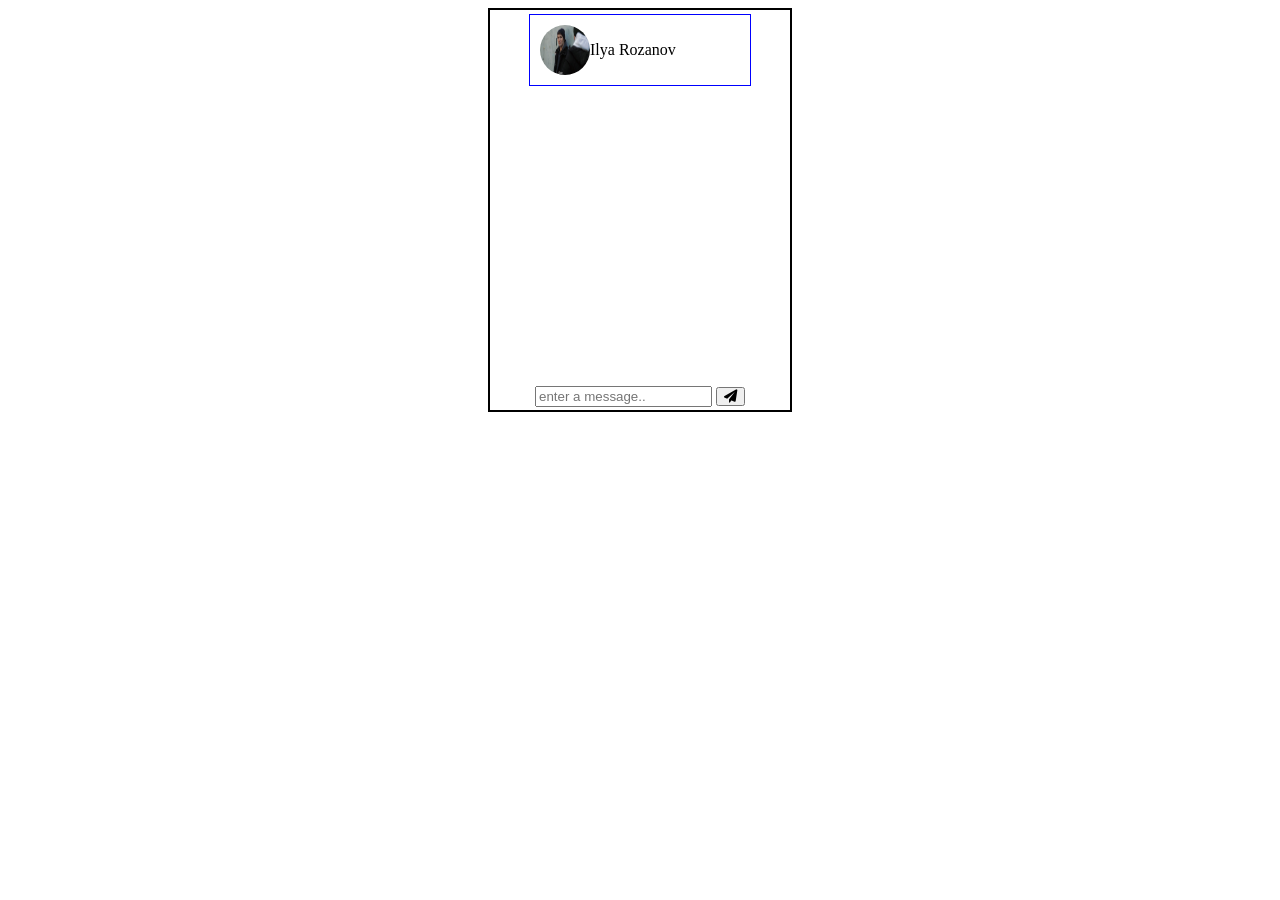
<file: Experiment 3/index.html>
<!-- Write a program to build a Chat module using HTML CSS and
JavaScript. -->
<!DOCTYPE html>
<html lang="en">
<head>
    <meta charset="UTF-8">
    <meta name="viewport" content="width=device-width, initial-scale=1.0">
    <link rel="stylesheet" href="https://cdnjs.cloudflare.com/ajax/libs/font-awesome/6.0.0/css/all.min.css">
    <title>Chat Module</title>
    <link rel="stylesheet" href="style.css">
</head>
<body>
    <div class="chat-box" id="box">
        <div class="profile">
            <img src="ilya.jpeg" alt="" id="image" width="50px" height="50px">
            <p id="ilya">Ilya Rozanov</p>
        </div>

        <div class="chat-field">
            <input type="text" name="" id="message" placeholder="enter a message..">
            <button class="fa-solid fa-paper-plane" id="send"></button>
        </div>
    </div>
</body>
</html>
</file>
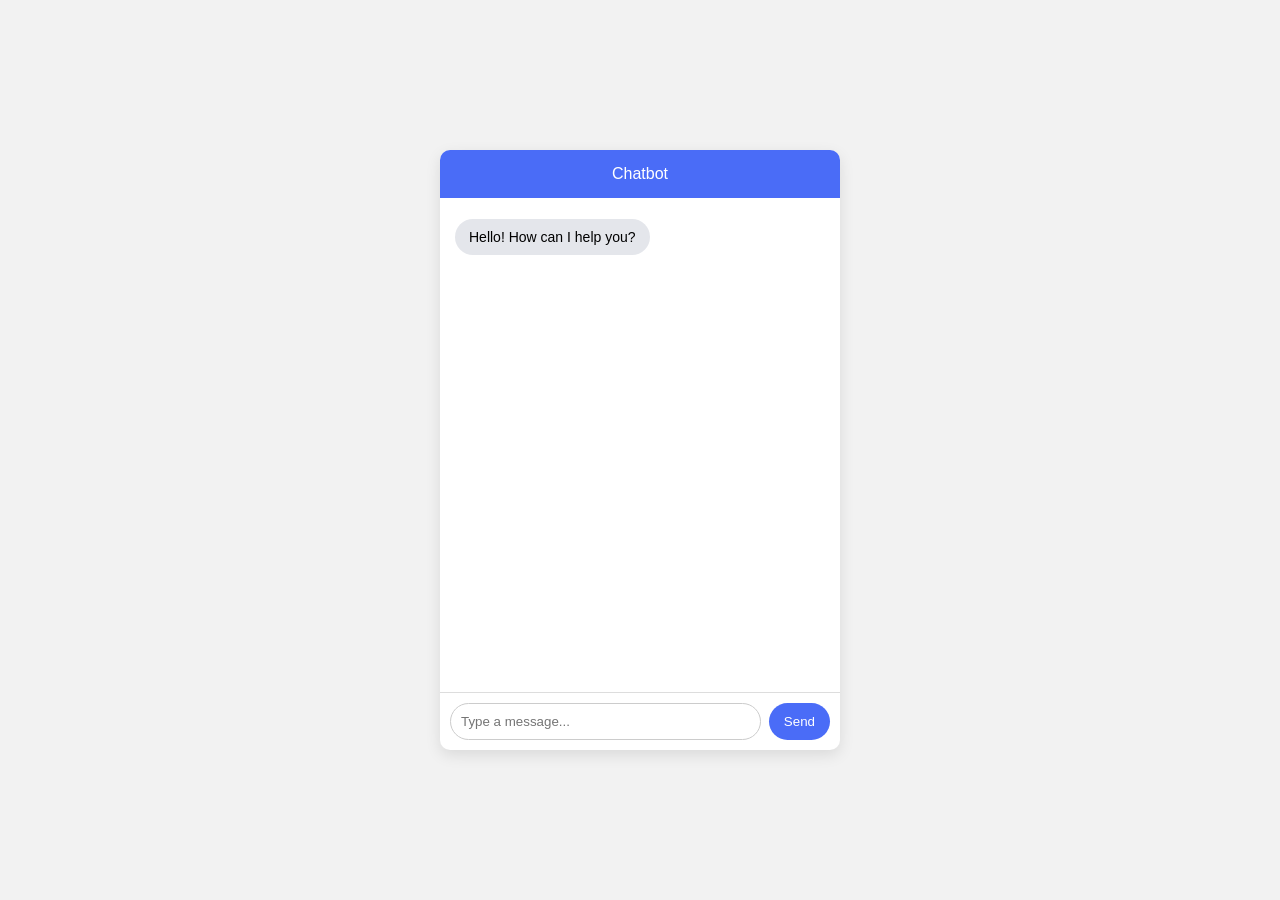
<file: experiment 5/index.html>
<!DOCTYPE html>
<html lang="en">

<head>
    <meta charset="UTF-8">
    <title>Chatbot UI</title>
    <meta name="viewport" content="width=device-width, initial-scale=1.0">
    <link rel="stylesheet" href="style.css">
</head>

<body>

    <div class="chat-container">

        <div class="chat-header">
            Chatbot
        </div>

        <div class="chat-box" id="chatBox">
            <div class="bot-message">Hello! How can I help you?</div>
        </div>

        <div class="chat-input">
            <input type="text" id="userInput" placeholder="Type a message...">
            <button onclick="sendMessage()">Send</button>
        </div>

    </div>

    <script>
        function sendMessage() {
            let input = document.getElementById("userInput");
            let message = input.value.trim();
            let chatBox = document.getElementById("chatBox");

            if (message !== "") {
                let userMsg = document.createElement("div");
                userMsg.className = "user-message";
                userMsg.innerText = message;
                chatBox.appendChild(userMsg);

                input.value = "";
                chatBox.scrollTop = chatBox.scrollHeight;

                setTimeout(() => {
                    let botMsg = document.createElement("div");
                    botMsg.className = "bot-message";
                    botMsg.innerText = "I'm just a demo bot!";
                    chatBox.appendChild(botMsg);
                    chatBox.scrollTop = chatBox.scrollHeight;
                }, 500);
            }
        }

        document.getElementById("userInput").addEventListener("keypress", function (e) {
            if (e.key === "Enter") {
                sendMessage();
            }
        });
    </script>


</body>

</html>
</file>
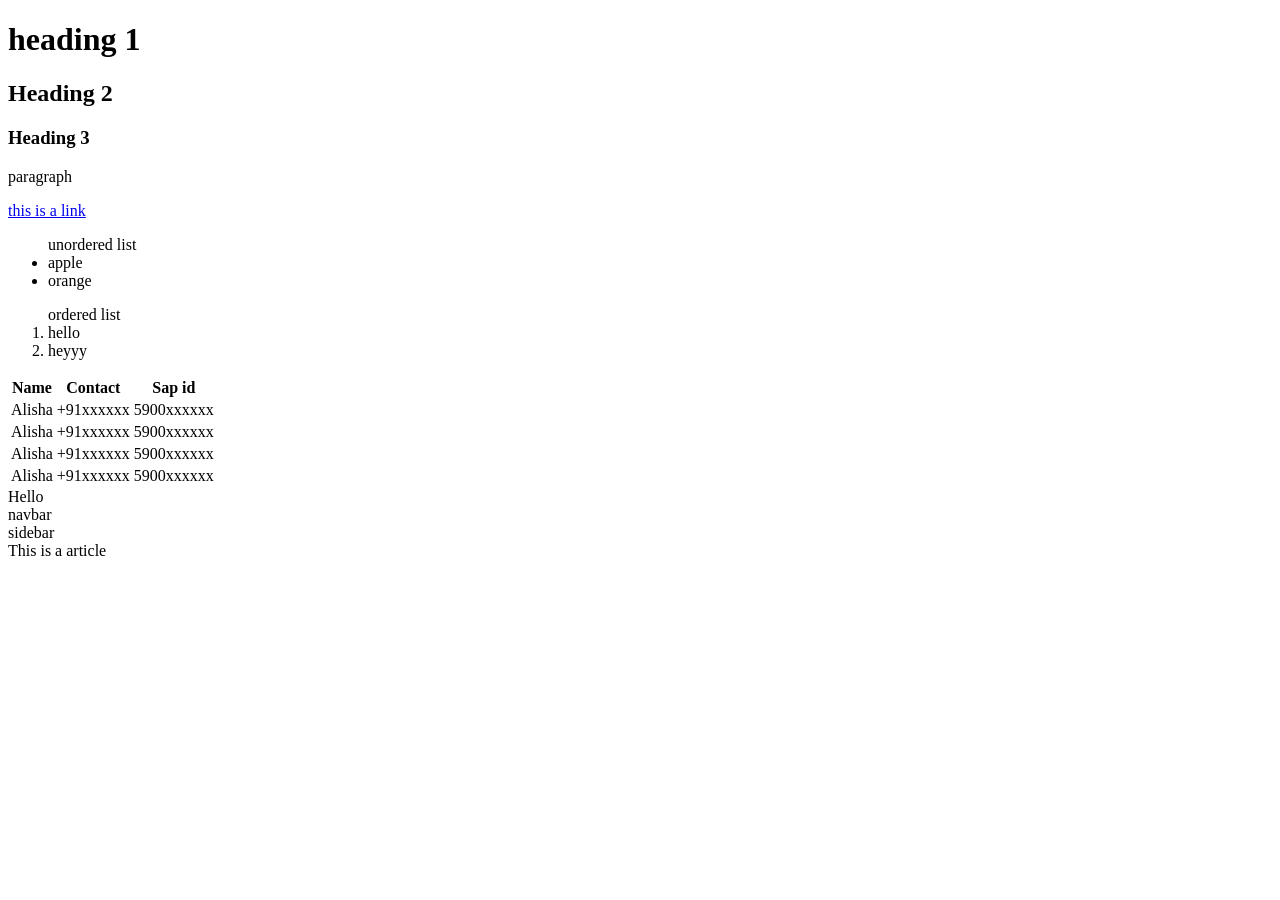
<file: Practice/index.html>
<!DOCTYPE html>
<html lang="en">
<head>
    <meta charset="UTF-8">
    <meta name="viewport" content="width=device-width, initial-scale=1.0">
    <title>Document</title>
</head>
<body>
    <div>
        <h1>heading 1</h1>
        <h2>Heading 2</h2>
        <h3>Heading 3</h3>
        <p>paragraph</p>
        <a href="https://www.google.com" src="">this is a link</a>
        <ul>unordered list
            <li>apple</li>
            <li>orange</li>
        </ul>
        <ol>ordered list
           <li>hello</li>
           <li>heyyy</li>
        </ol>
        <table>
            <tr>
                <th>Name</th>
                <th>Contact</th>
                <th>Sap id</th>
            </tr>
            <tr>
                <td>Alisha</td>
                <td>+91xxxxxx</td>
                <td>5900xxxxxx</td>
            </tr>

            <tr>
                <td>Alisha</td>
                <td>+91xxxxxx</td>
                <td>5900xxxxxx</td>
            </tr>

            <tr>
                <td>Alisha</td>
                <td>+91xxxxxx</td>
                <td>5900xxxxxx</td>
            </tr>

            <tr>
                <td>Alisha</td>
                <td>+91xxxxxx</td>
                <td>5900xxxxxx</td>
            </tr>
        </table>

        <!-- semantic tags -->
         <header>Hello</header>
         <nav>navbar</nav>
         <aside>
            sidebar
         </aside>
         <article>
            This is a article
         </article>
         
    </div>
</body>
</html>
</file>
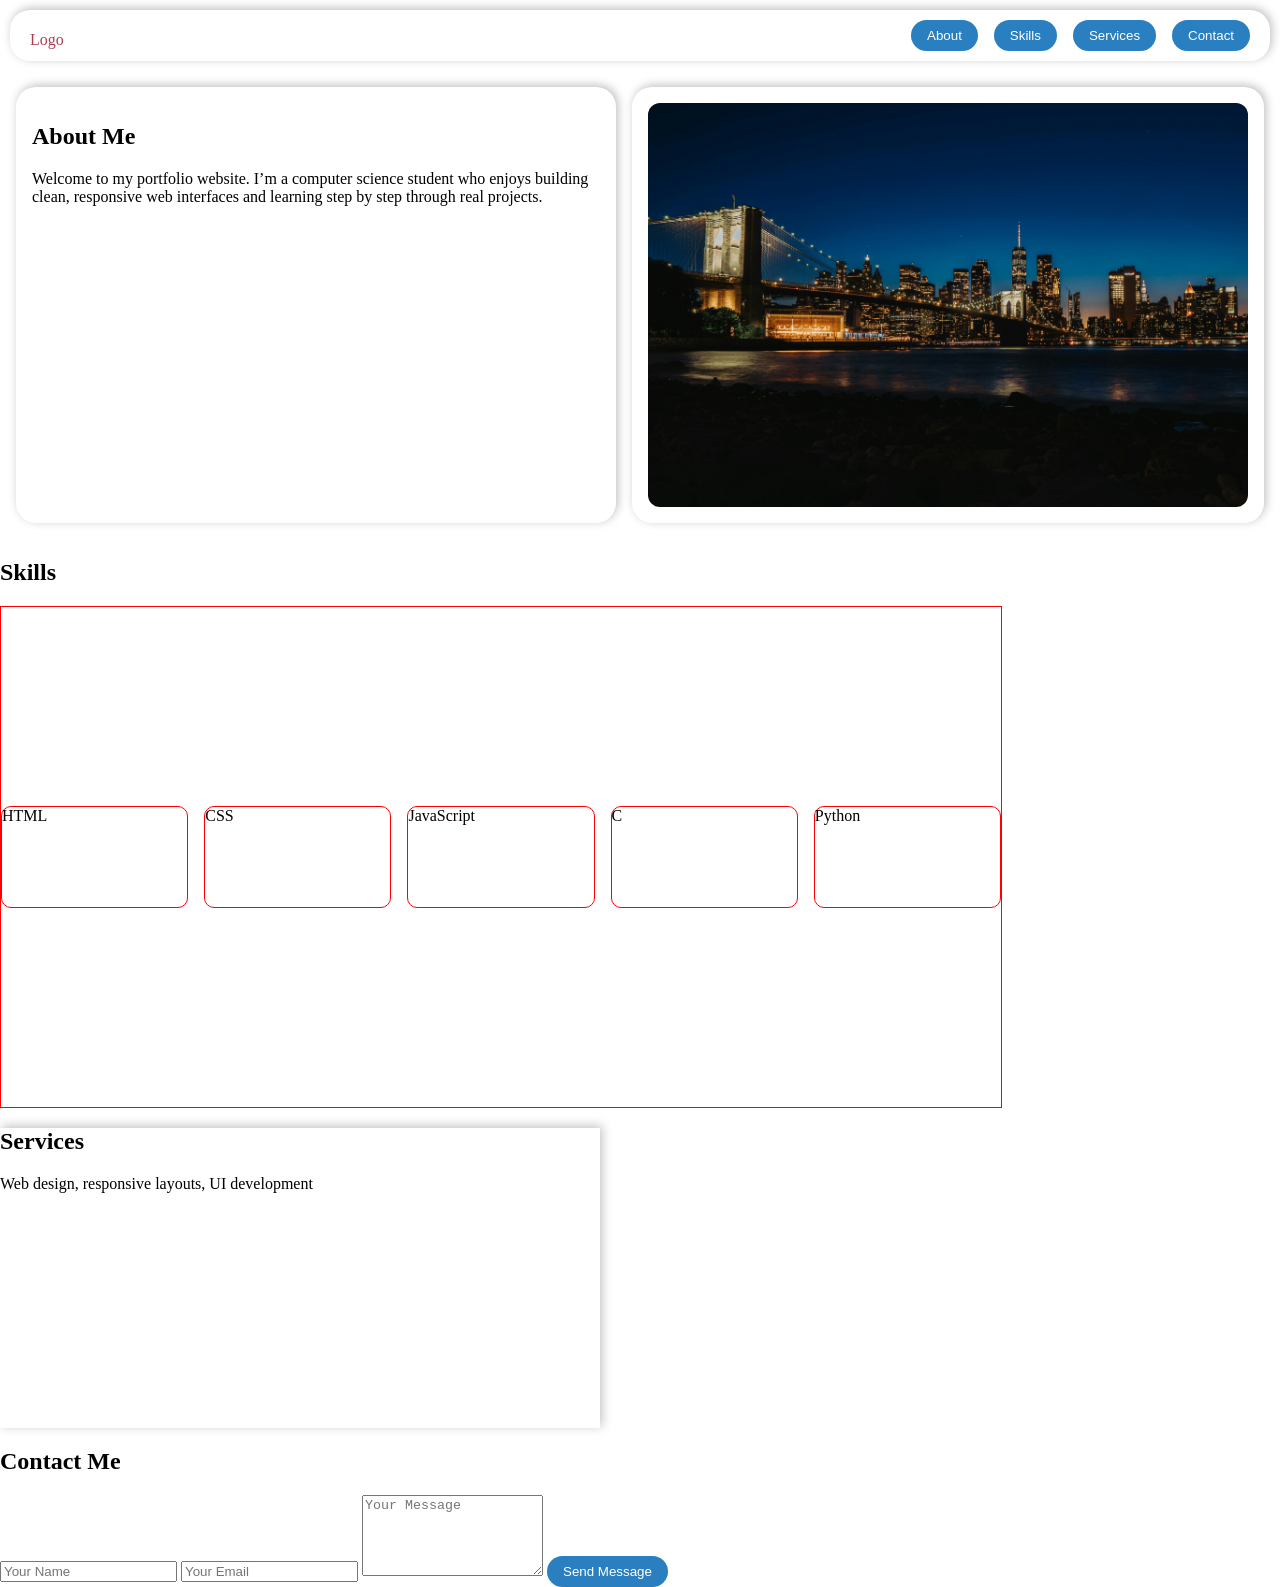
<file: Lab/Experiment 3/index.html>
<!DOCTYPE html>
<html lang="en">
<head>
  <meta charset="UTF-8">
  <meta name="viewport" content="width=device-width, initial-scale=1.0">
  <title>My portfolio</title>
  <link rel="stylesheet" href="style.css">
</head>

<body>

  <nav>
    <div id="logo">Logo</div>

    <input type="checkbox" id="menu-toggle">
    <label for="menu-toggle" class="hamburger">☰</label>

    <div id="nav-buttons">
      <a href="#about"><button>About</button></a>
      <a href="#skills"><button>Skills</button></a>
      <a href="#services"><button>Services</button></a>
      <a href="#contact"><button>Contact</button></a>
    </div>
  </nav>

  <div id="content">
    <div class="content" id="about">
      <h2>About Me</h2>
      <p>
        Welcome to my portfolio website. I’m a computer science student who enjoys
        building clean, responsive web interfaces and learning step by step
        through real projects.
      </p>
    </div>

    <div class="content" id="image">
      <img src="image.jpg" alt="Profile image">
    </div>
  </div>


  <div id="skills" class="skillcontent">
    <h2>Skills</h2>
  <div class="skills">
    <div class="skill-box">HTML</div>
    <div class="skill-box">CSS</div>
    <div class="skill-box">JavaScript</div>
    <div class="skill-box">C</div>
    <div class="skill-box">Python</div>
  </div>
</div>

  <div id="services" class="content">
    <h2>Services</h2>
    <p>Web design, responsive layouts, UI development</p>
  </div>

  <div id="contact" class="contact">
  <h2>Contact Me</h2>

  <form class="contact-form">
    <input type="text" placeholder="Your Name" required>
    <input type="email" placeholder="Your Email" required>
    <textarea placeholder="Your Message" rows="5" required></textarea>
    <button type="submit">Send Message</button>
  </form>
</div>

</body>
</html>
</file>
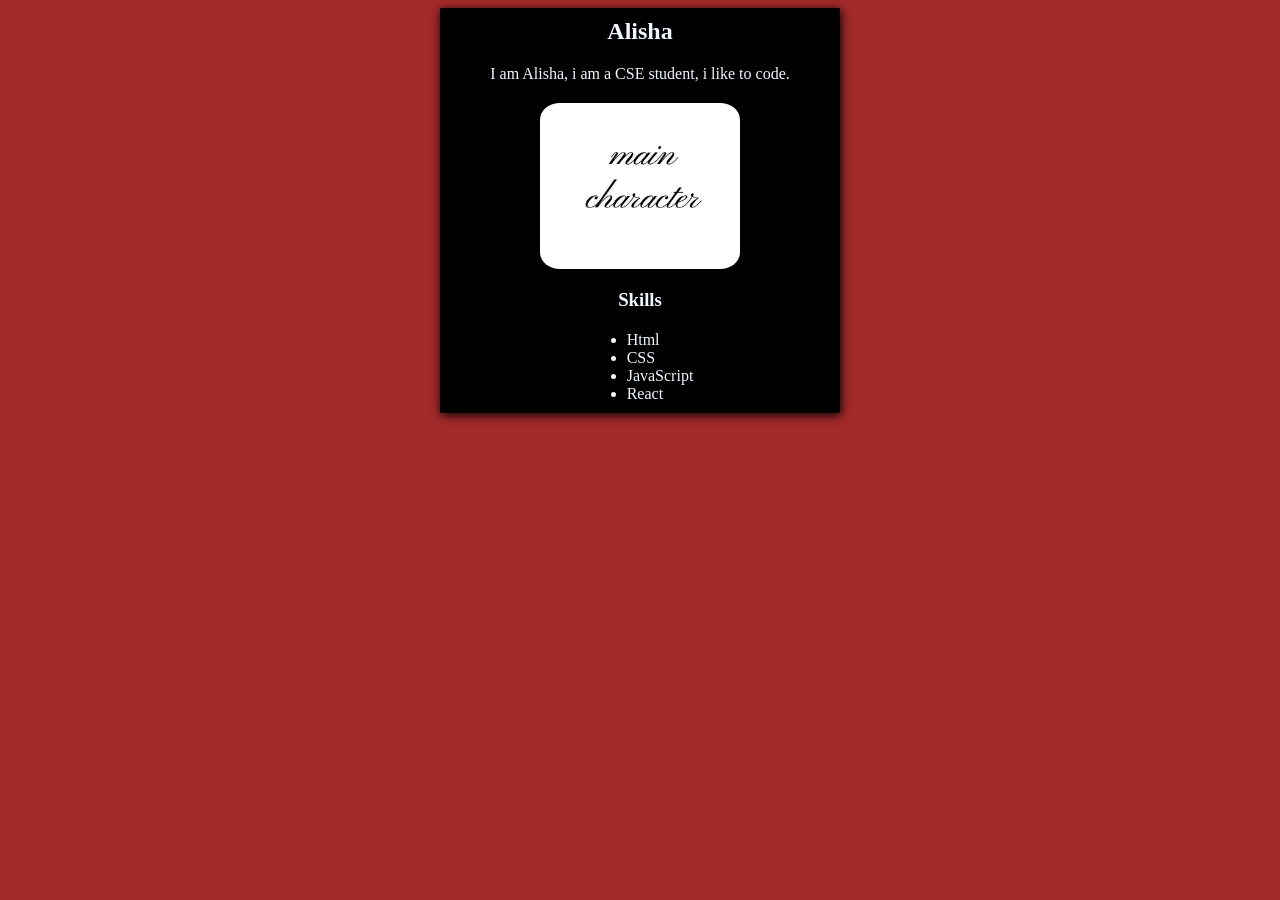
<file: Practice/task1.html>
<!DOCTYPE html>
<html lang="en">
<head>
    <meta charset="UTF-8">
    <meta name="viewport" content="width=device-width, initial-scale=1.0">
    <title>Task 1: Basic Profile page</title>
     <style>
        body{
            background-color: brown;
            color: aliceblue;
            display: flex;
            justify-content: center;
            align-items: center;
        }
        #task1{
            display: flex;
            flex-direction: column;
            justify-content: center;
            align-items: center;
            width: 400px;
            box-shadow: 1px 2px 10px black;
            background-color: black;
        }
        #task1 > *{
            margin: 10px;
        }
        img{
            border-radius: 10%;
        }

     </style>
</head>
<body>
    <section id="task1">
    <h1>Alisha</h1>
    <p>I am Alisha, i am a CSE student, i like to code.</p>
    <img src="main.jpeg" alt="picture" width="200px">
    <h3>Skills</h3>
    <ul>
        <li>Html</li>
        <li>CSS</li>
        <li>JavaScript</li>
        <li>React</li>
    </ul>
    </section>
</body>
</html>
</file>
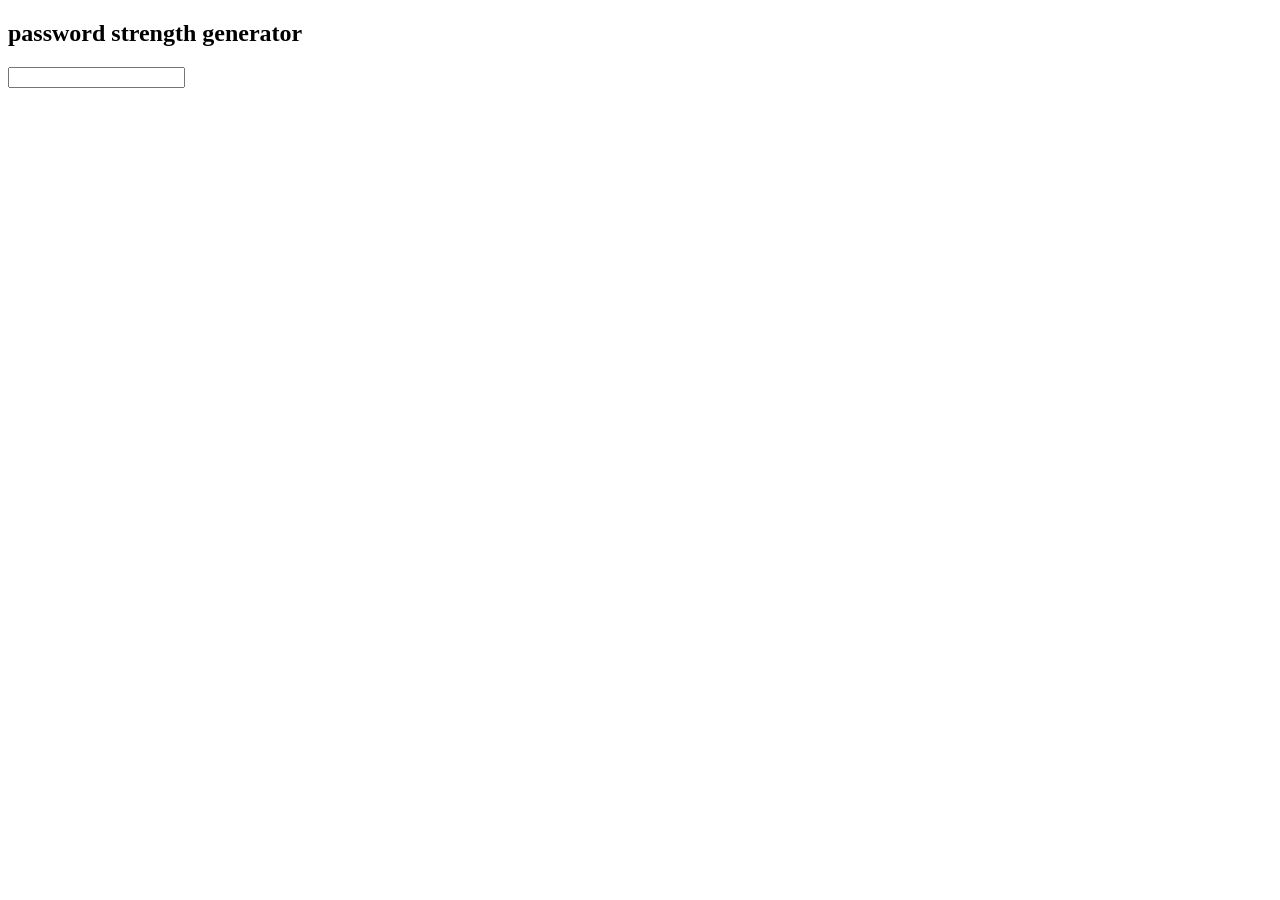
<file: experiment 7/password generator/psc.html>
<!DOCTYPE html>
<html lang="en">
<head>
    <meta charset="UTF-8">
    <meta name="viewport" content="width=device-width, initial-scale=1.0">
    <title>password generator </title>
</head>
<body>
    <div class="containr">
        <h2>password strength generator</h2>
        <input type="password" name="" id="">
        <div id="strengthmessage"></div>
    </div>
    

    <script>
        $(document).ready(function(){
            $("#password").keyup(function(){
                let password.length
            })

            
        })
    </script>
</body>
</html>
</file>
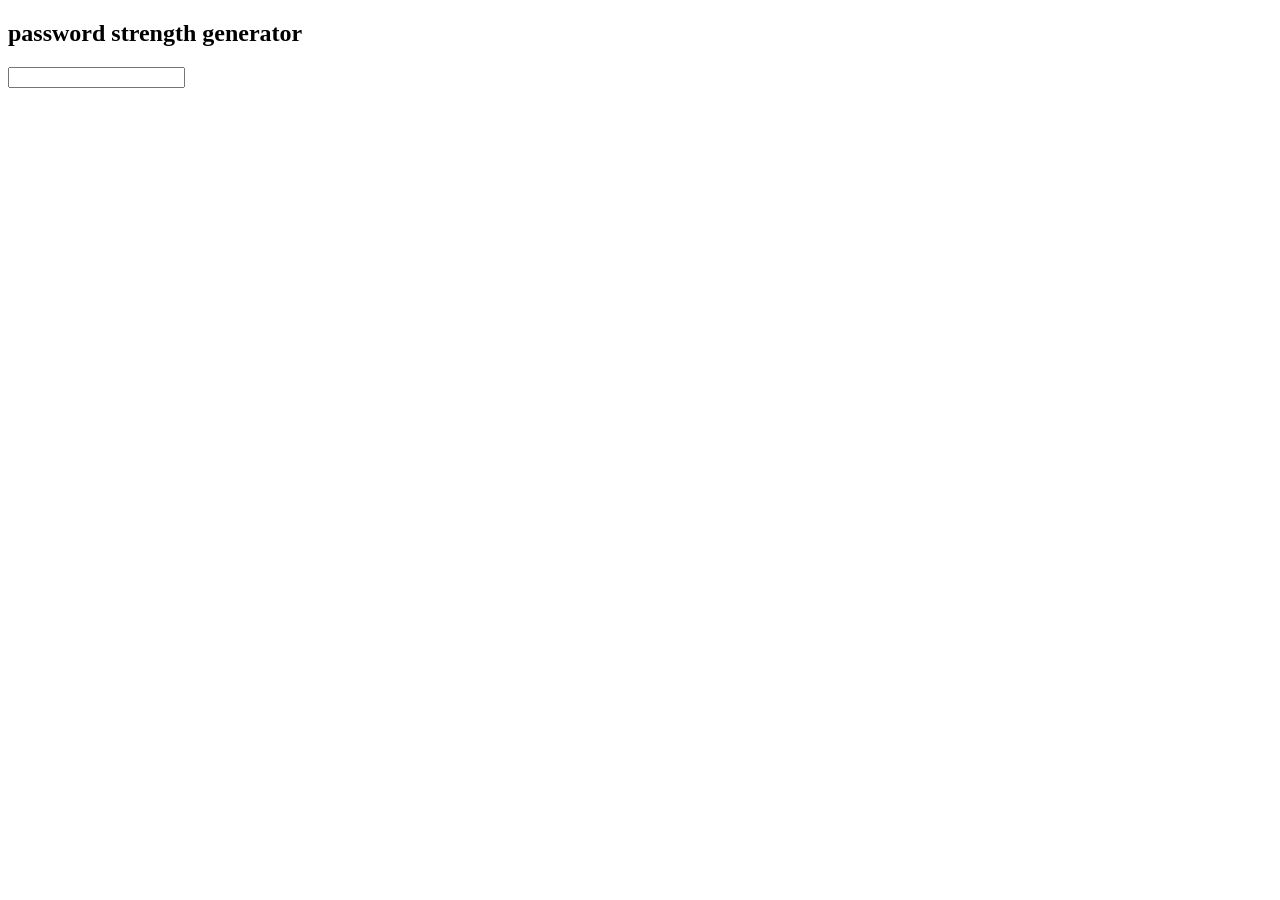
<file: experiment 7/password generator/psc2.html>
<!DOCTYPE html>
<html lang="en">
<head>
    <meta charset="UTF-8">
    <meta name="viewport" content="width=device-width, initial-scale=1.0">
    <title>password checker with bar</title>
</head>
<body>
     <div class="containr">
        <h2>password strength generator</h2>
        <input type="password" name="" id="">
        <div id="strengthmessage"></div>
    </div>

    <script>
        let percent = strength/
    </script>
</body>
</html>
</file>
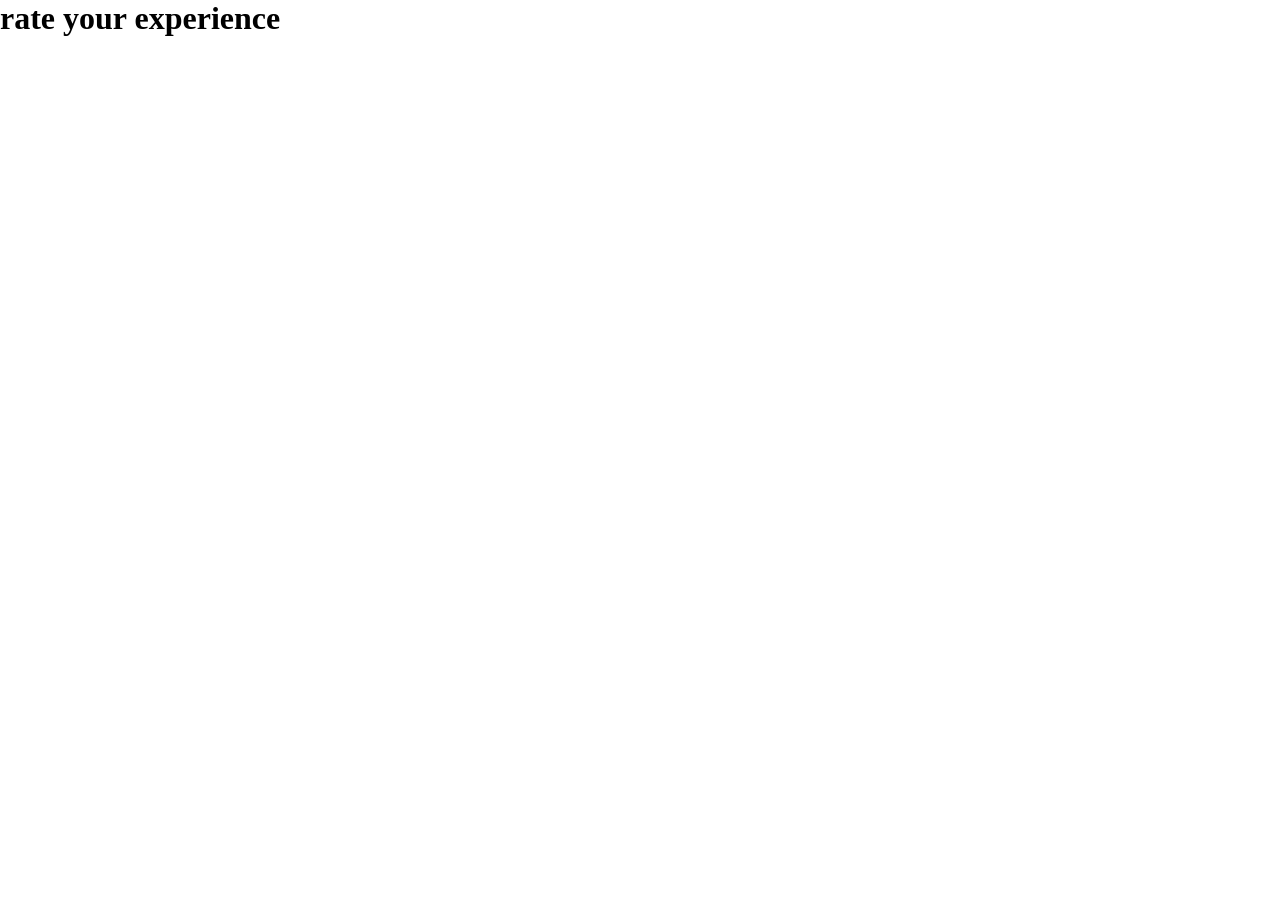
<file: experiment 7/star rating checker/star_rating.html>
<!DOCTYPE html>
<html lang="en">
<head>
    <meta charset="UTF-8">
    <meta name="viewport" content="width=device-width, initial-scale=1.0">
    <title>star rating checker</title>
    <style>
        *{
            margin: 0;

        }
    </style>
</head>
<body>
    <h1>rate your experience</h1>

    <script>
        var chosen = 0;
        $(".star").on("mouseenter", )

    </script>
</body>
</html>
</file>
<file: Experiment 3/style.css>
body{
    display: flex;
    justify-content: center;
    align-items: center;
}
#box{
    width: 300px;
    height: 400px;
    border: 2px solid black;
    display: flex;
    flex-direction: column;
    justify-content: center;
    align-items: center;
    gap: 300px;
}
.profile{
    display: inline-flex;
    width: 200px;
    padding: 10px;
    border: 1px solid blue;
}
img{
    border-radius: 700px;
}
.chat-field{
    
}
</file>
<file: experiment 5/style.css>
* {
    margin: 0;
    padding: 0;
    box-sizing: border-box;
}

body {
    font-family: Arial, sans-serif;
    background-color: #f2f2f2;
    display: flex;
    justify-content: center;
    align-items: center;
    height: 100vh;
}

.chat-container {
    width: 400px;
    height: 600px;
    display: flex;
    flex-direction: column;
    background: #ffffff;
    border-radius: 10px;
    box-shadow: 0 5px 15px rgba(0,0,0,0.1);
}

.chat-header {
    background-color: #4a6cf7;
    color: white;
    text-align: center;
    padding: 15px;
    border-top-left-radius: 10px;
    border-top-right-radius: 10px;
}

.chat-box {
    flex: 1;
    padding: 15px;
    overflow-y: auto;
    display: flex;
    flex-direction: column;
}


.chat-input {
    display: flex;
    padding: 10px;
    border-top: 1px solid #ddd;
}

.chat-input input {
    flex: 1;
    padding: 10px;
    border-radius: 20px;
    border: 1px solid #ccc;
    outline: none;
}

.chat-input button {
    margin-left: 8px;
    padding: 10px 15px;
    border-radius: 20px;
    border: none;
    background-color: #4a6cf7;
    color: white;
    cursor: pointer;
}
.chat-input :hover{
    transform: scale(1.05);
}

.bot-message,
.user-message {
    padding: 10px 14px;
    margin: 6px 0;
    border-radius: 18px;
    max-width: 70%;
    font-size: 14px;
}

.bot-message {
    background-color: #e4e6eb;
    align-self: flex-start;
}

.user-message {
    background-color: #4a6cf7;
    color: white;
    align-self: flex-end;
}
</file>
<file: Lab/Experiment 3/style.css>
body {
  background-color: white;
  color: black;
  margin: 0;
}

#logo{
    height: 10px;
    width: 10px;
    color: rgb(175, 61, 80);
}

button {
  background-color: rgb(41, 127, 192);
  border-radius: 200px;
  color: white;
  padding: 8px 16px;
  border: none;
}

nav {
  display: flex;
  justify-content: space-between; 
  align-items: center;
  padding: 10px 20px;
  background-color: white;
  border-radius: 20px;
  margin: 10px;
  box-shadow: 2px -2px 10px rgba(0, 0, 0, 0.25);
}


#nav-buttons {
  display: flex;      
  gap: 1rem;          
}

html {
  scroll-behavior: smooth;
}

#nav-buttons a {
  text-decoration: none;
}


.hamburger {
  display: none;      
  font-size: 1.8rem;
  cursor: pointer;
}

#menu-toggle {
  display: none;
}


#content {
  display: flex;
  justify-content: center;
  padding: 1rem;
  gap: 1rem;
}

#about{
    border-radius: 20px;
    padding: 1rem;
}

#image{
    border-radius: 20px;
    padding: 1rem;
}

.content {       
  max-width: 600px;     
  min-height: 300px;
  box-shadow: 2px -2px 10px rgba(0, 0, 0, 0.25);
}

@media (max-width: 600px) {
  .hamburger {
    display: block;
  }

  #nav-buttons {
    display: none;
    flex-direction: column;
    background: black;
    position: absolute;
    top: 60px;
    right: 20px;
    padding: 1rem;
    border: 1px solid red;
  }

  #menu-toggle:checked + .hamburger + #nav-buttons {
    display: flex;
  }
}
#image img {
  width: 100%;
  height: 100%;
  object-fit: cover;  
  border-radius: 12px;
}


.skills{
    display: flex;
    align-items: center;
    gap: 1rem;
    justify-content: space-between;
    width: 1000px;
    height: 500px;
    border: 1px solid red;
}
.skill-box{
    border: 1px solid red;
    width: 300px;
    height: 100px;
    border-radius: 10px;
}
#skills{
    width: 100vh;
    align-items: center;

}
</file>
